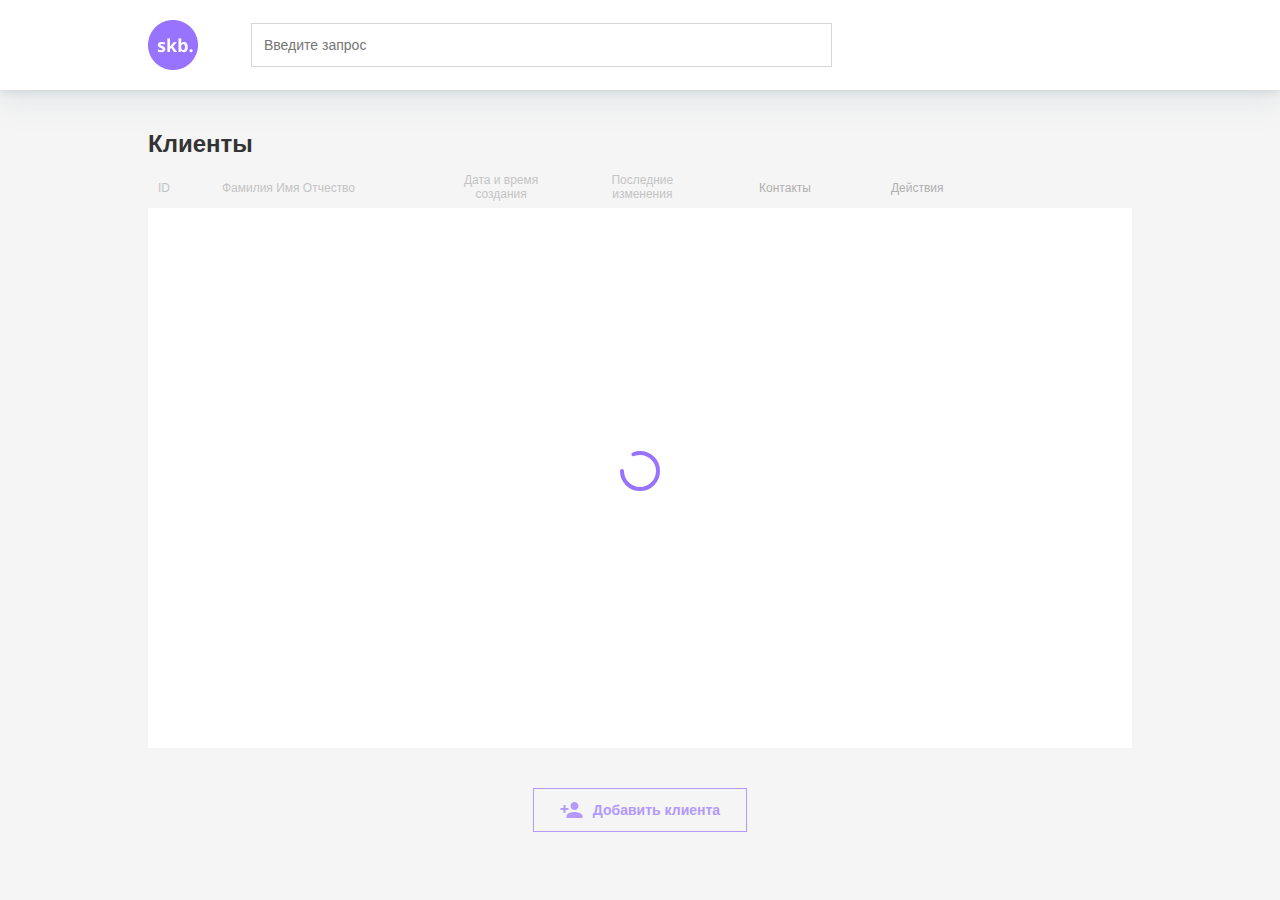
<file: index.html>
<!doctype html>
<html lang="ru">
<head>
  <meta charset="UTF-8">
  <meta name="viewport"
        content="width=device-width, initial-scale=1.0">
  <meta http-equiv="X-UA-Compatible" content="ie=edge">
  <title>CRM Skillbus</title>
  <link href="css/main.css" rel="stylesheet">  
</head>
<body>
<header class="header">
  <div class="container flex">
    <img alt="лого" class="logo" src="img/logo.png">
    <form class="search-form">
      <label for="search"></label>
      <input type="text" class="search-form-input" name="searchText" id="search" placeholder="Введите запрос">
    </form>
  </div>
</header>
<main class="main">
  <div class="container">
    <h1 class="title">Клиенты</h1>
    <div class="table-wrapper">
      <table class="table">
        <thead class="table-head">
        <tr>
          <td class="cell-5"><button id="id" class="head-table-btn">ID</button></td>
          <td class="cell-25"><button id="username" class="head-table-btn">Фамилия Имя Отчество</button></td>
          <td class="cell-15"><button id="createdAt" class="head-table-btn">Дата и время<br>создания</button></td>
          <td class="cell-15"><button id="updatedAt" class="head-table-btn">Последние<br>изменения</button></td>
          <td class="cell-13">Контакты</td>
          <td class="cell-actions">Действия</td>
        </tr>
        </thead>
        <tbody class="tbody" id="t-body"></tbody>
      </table>
      <img src="img/waiting.svg" class="table-await await-animation" alt="await">
    </div>
  </div>
</main>
<footer class="footer">
  <div class="container flex justify-content-center">
    <button class="btn-add flex" id="add-btn">
      <svg width="23" height="16" viewBox="0 0 23 16" fill="none">
        <path d="M14.5 8C16.71 8 18.5 6.21 18.5 4C18.5 1.79 16.71 0 14.5 0C12.29 0 10.5 1.79 10.5 4C10.5 6.21 12.29 8 14.5 8ZM5.5 6V3H3.5V6H0.5V8H3.5V11H5.5V8H8.5V6H5.5ZM14.5 10C11.83 10 6.5 11.34 6.5 14V16H22.5V14C22.5 11.34 17.17 10 14.5 10Z" fill="#9873FF"/>
      </svg>
      Добавить клиента
    </button>
  </div>
</footer>
<div class="bgModal" id="bgModal"></div>
<script type="module" src="js/main.js"></script>
</body>
</html>
</file>
<file: css/main.css>
@import url("normalize.css");
  @import url("style.css");
</file>
